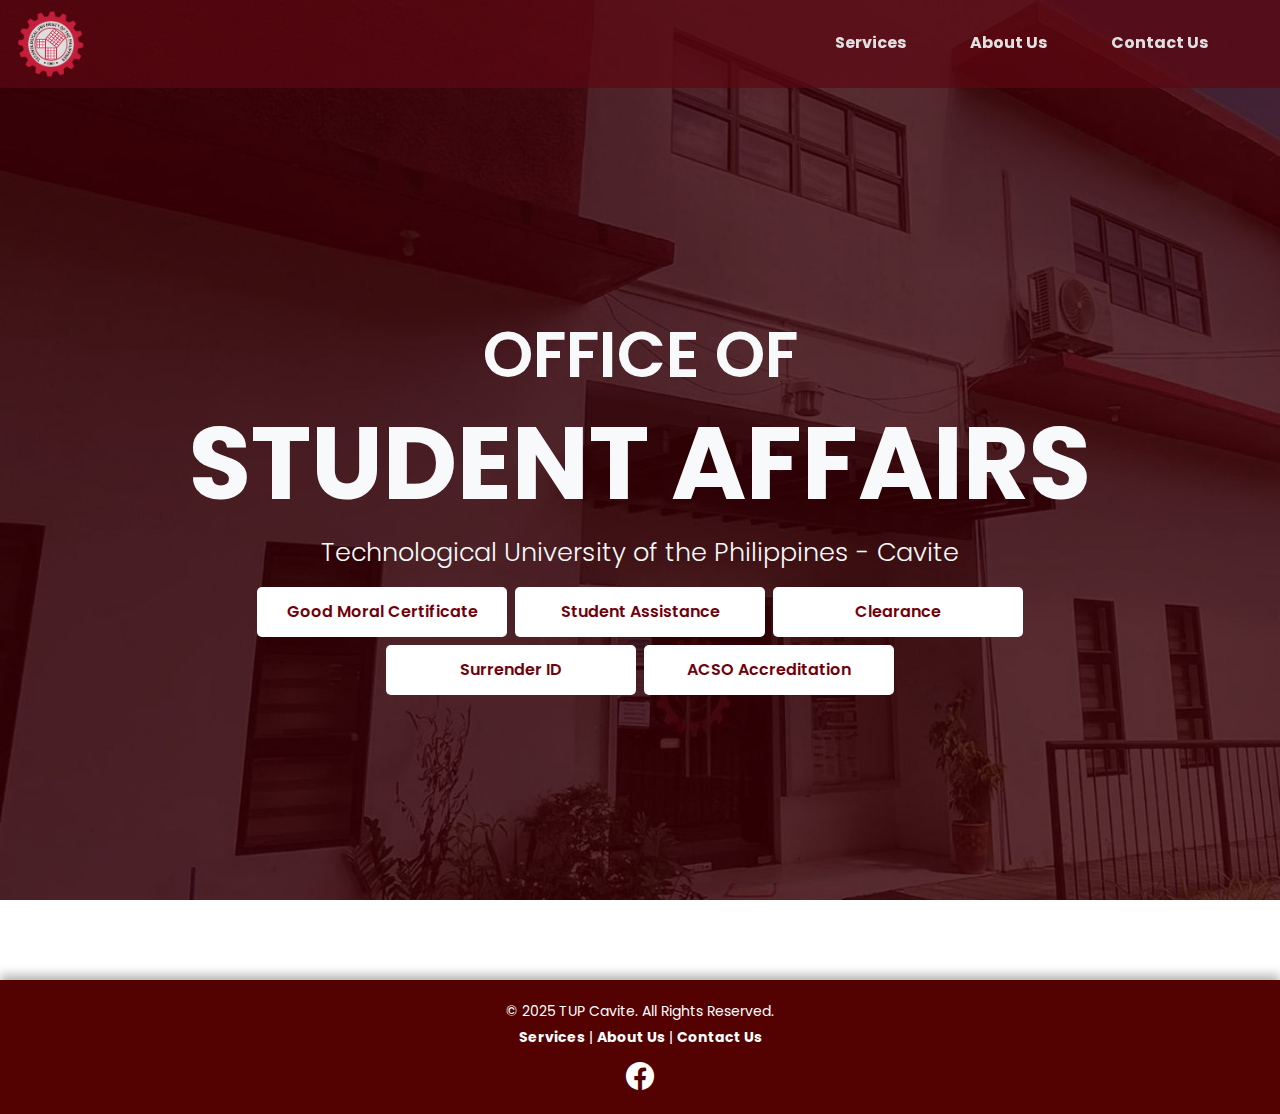
<file: index.html>
<!DOCTYPE html>
<html lang="en">
<head>
    <meta charset="UTF-8">
    <meta name="viewport" content="width=device-width, initial-scale=1.0">
    <meta name="description" content="Official website for the Office of Student Affairs at Technological University of the Philippines - Cavite.">
    <link href="https://cdn.jsdelivr.net/npm/bootstrap@5.3.3/dist/css/bootstrap.min.css" rel="stylesheet">
    <link rel="stylesheet" href="https://cdn.jsdelivr.net/npm/bootstrap-icons/font/bootstrap-icons.css">
    <script src="https://cdn.jsdelivr.net/npm/bootstrap@5.3.3/dist/js/bootstrap.bundle.min.js"></script>
    <link rel="stylesheet" href="style.css">
    <title>Office of Student Affairs</title>
</head>
<body>
    <nav class="navbar navbar-expand-md navbar-dark fixed-top w-100 p-1" id="navbar">
        <div class="container-fluid">
            <a href="https://www.tupcavite.edu.ph/" target="_blank" class="navbar-brand logo">
                <img src="logo.png" alt="School Logo">
            </a>
            <button class="navbar-toggler" type="button" data-bs-toggle="collapse" data-bs-target="#navbarNav" aria-controls="navbarNav" aria-expanded="false" aria-label="Toggle navigation">
                <span class="navbar-toggler-icon"></span>
            </button>
            <div class="fw-bold collapse navbar-collapse justify-content-end pe-5" id="navbarNav">
                <ul class="navbar-nav">
                    <li class="nav-item ms-5"> 
                        <a class="nav-link" href="index.html">Services</a>  
                    </li>
                    <li class="nav-item ms-5"> 
                        <a class="nav-link" href="about.html">About Us</a>
                    </li>
                    <li class="nav-item ms-5"> 
                        <a class="nav-link" href="contact.html">Contact Us</a>
                    </li>
                </ul>
            </div>
        </div>
    </nav>
    <div class="transition">
        <div class="extra-margin container-fluid text-center d-flex flex-column justify-content-center align-items-center min-vh-100 p-0">
            <div class="container-fluid d-flex justify-content-center align-items-center text-center w-100 p-0">
                <div class="row justify-content-center w-100 m-0">
                    <div class="col-12">
                        <div class="text-container">
                            <h3 class="fw-semibold">OFFICE OF</h3>
                            <h1 class="fw-bold">STUDENT AFFAIRS</h1>
                            <p class="fw-light">Technological University of the Philippines - Cavite</p>
                        </div>
                    </div>
                </div>
            </div>

            <div class="button-container d-flex flex-wrap justify-content-center gap-2 mt-0 mb-5">
                <a href="soon.html" class="btn btn-primary" aria-label="Request Good Moral Certificate">Good Moral Certificate</a>
                <a href="soon.html" class="btn btn-primary" aria-label="Student Assistance Services">Student Assistance</a>
                <a href="soon.html" class="btn btn-primary" aria-label="Clearance Application">Clearance</a>
                <a href="https://forms.gle/v8kPB5KNqXyPyprz7" target="_blank" class="btn btn-primary" aria-label="Surrender ID Form">Surrender ID</a>
                <a href="acso.html" class="btn btn-primary" aria-label="ACSO Accreditation">ACSO Accreditation</a>
            </div>    
        </div>
    </div>
    <script src="footer.js"></script>
</body>
</div>
</html>
</file>
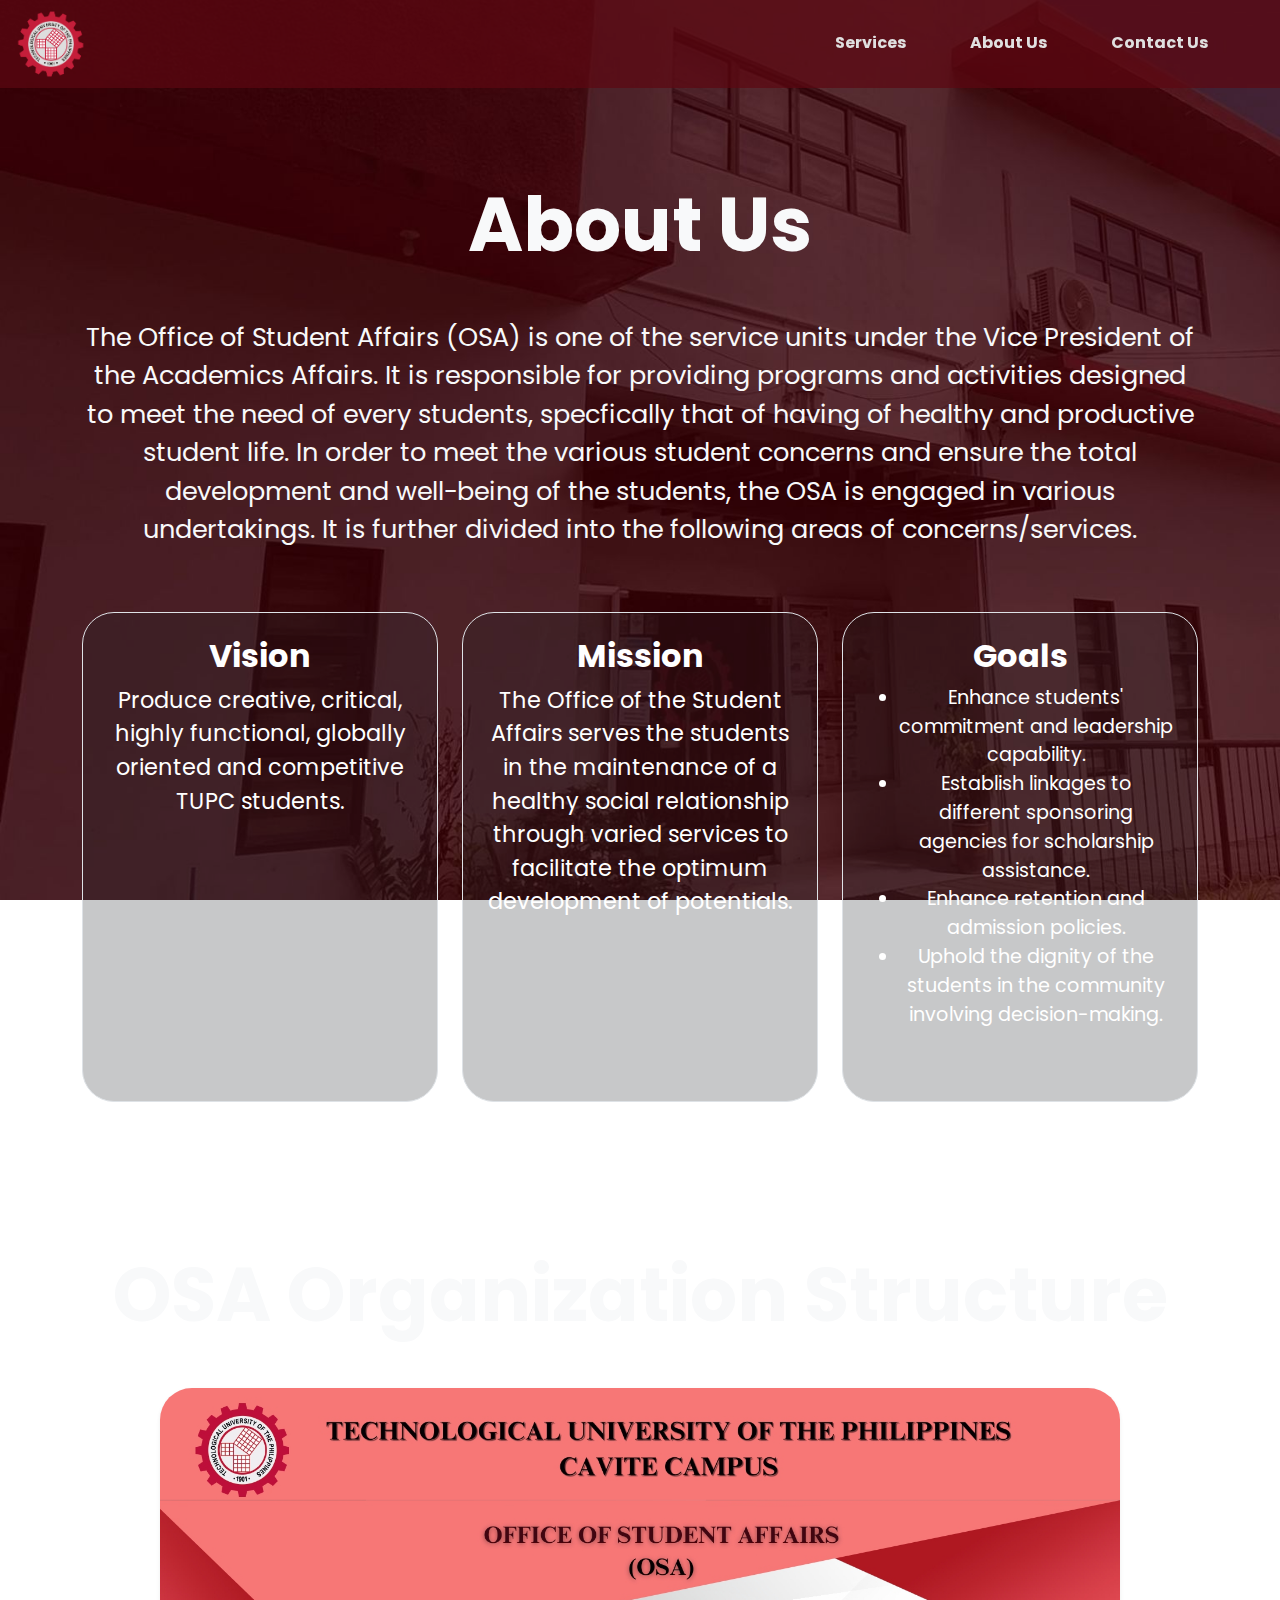
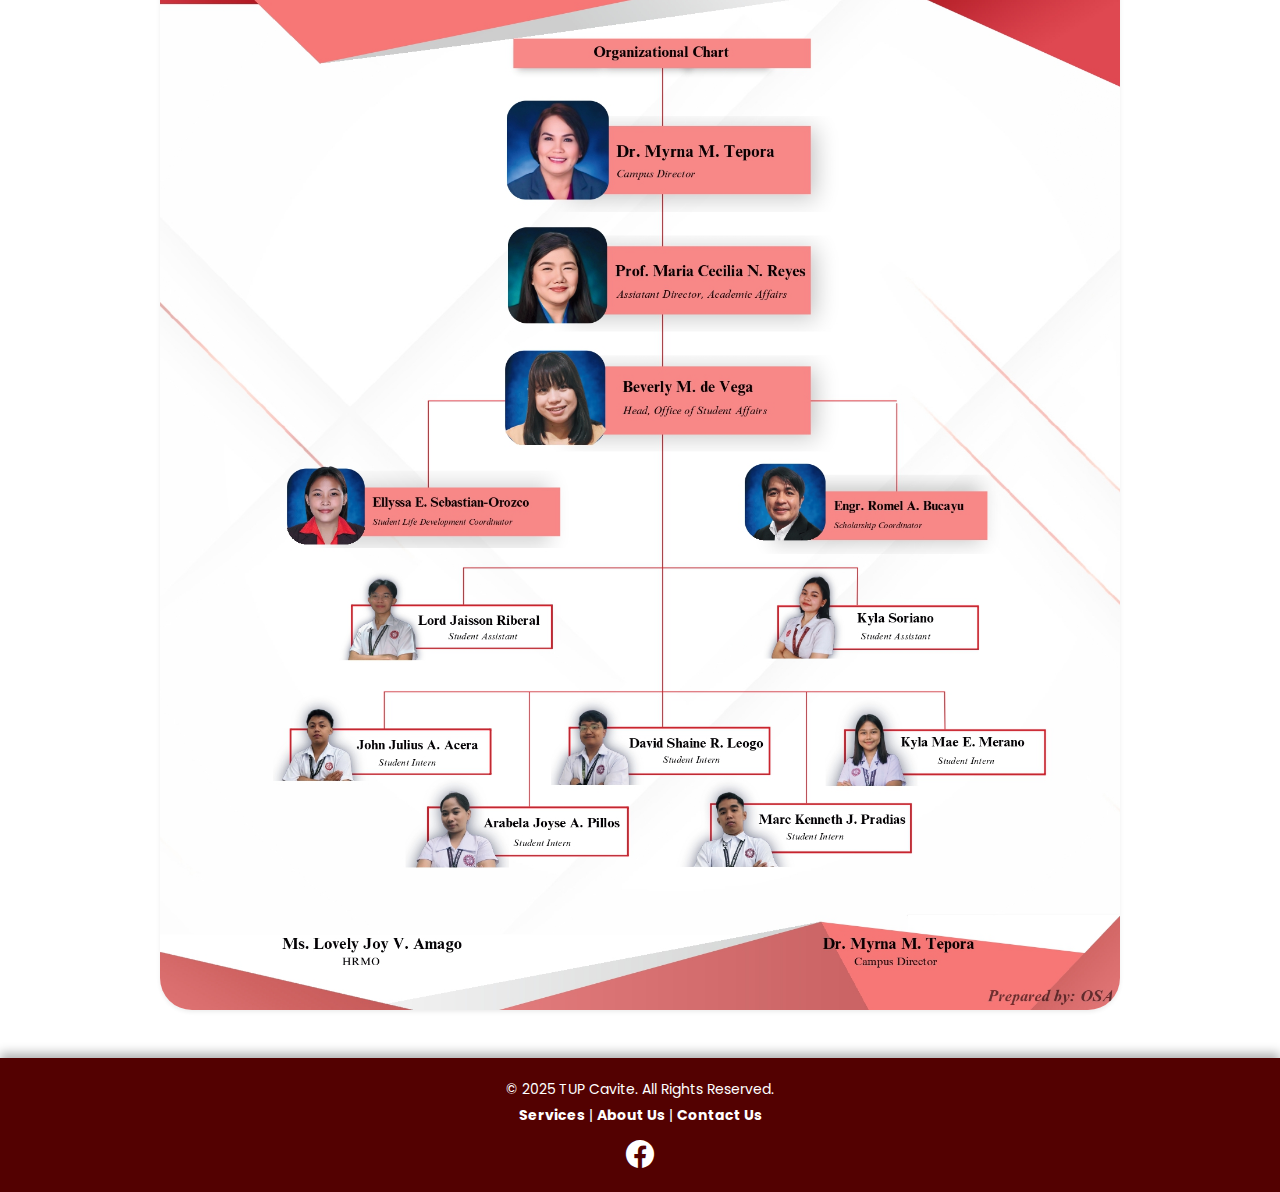
<file: about.html>
<!DOCTYPE html>
<html lang="en">
<head>
    <meta charset="UTF-8">
    <meta name="viewport" content="width=device-width, initial-scale=1.0">
    <meta name="description" content="Official website for the Office of Student Affairs at Technological University of the Philippines - Cavite.">
    <link href="https://cdn.jsdelivr.net/npm/bootstrap@5.3.3/dist/css/bootstrap.min.css" rel="stylesheet">
    <link rel="stylesheet" href="https://cdn.jsdelivr.net/npm/bootstrap-icons/font/bootstrap-icons.css">
    <script src="https://cdn.jsdelivr.net/npm/bootstrap@5.3.3/dist/js/bootstrap.bundle.min.js"></script>
    <link rel="stylesheet" href="style.css">
    <title>About Us</title>
</head>
<body>
    <nav class="navbar navbar-expand-md navbar-dark fixed-top w-100 p-1" id="navbar">
        <div class="container-fluid">
            <a href="https://www.tupcavite.edu.ph/" target="_blank" class="navbar-brand logo">
                <img src="logo.png" alt="School Logo">
            </a>
            <button class="navbar-toggler" type="button" data-bs-toggle="collapse" data-bs-target="#navbarNav" aria-controls="navbarNav" aria-expanded="false" aria-label="Toggle navigation">
                <span class="navbar-toggler-icon"></span>
            </button>
            <div class="fw-bold collapse navbar-collapse justify-content-end pe-5" id="navbarNav">
                <ul class="navbar-nav">
                    <li class="nav-item ms-5"> 
                        <a class="nav-link" href="index.html">Services</a>  
                    </li>
                    <li class="nav-item ms-5"> 
                        <a class="nav-link" href="about.html">About Us</a>
                    </li>
                    <li class="nav-item ms-5"> 
                        <a class="nav-link" href="contact.html">Contact Us</a>
                    </li>
                </ul>
            </div>
        </div>
    </nav>
    <div class="transition">
        <h1 class="about-us-h1 extra-margin fw-bold text-center mt-0">About Us</h1>
        <div class="container my-5">
            <div class="row">
                <div class="col-12 text-center">
                    <p>
                        The Office of Student Affairs (OSA) is one of the service units under the Vice President of the Academics Affairs. It is responsible for providing programs and activities designed to meet the need of every students, specfically that of having of healthy and productive student life. In order to meet the various student concerns and ensure the total development and well-being of the students, the OSA is engaged in various undertakings. It is further divided into the following areas of concerns/services.

                    </p>
                </div>
            </div>
        </div>
        <div class="container my-5">
            <div class="block vision-mission-goals row">
                <!-- Vision Column -->
                <div class="block col-md-4">
                    <div class="p-4 border rounded-5 bg-dark bg-opacity-25 text-white h-100 d-flex flex-column mb-5">
                        <h2 class="fw-bold">Vision</h2>
                        <p class="vgm-text flex-grow-1">Produce creative, critical, highly functional, globally oriented and competitive TUPC students.</p>
                    </div>
                </div>
                <!-- Mission Column -->
                <div class="block col-md-4">
                    <div class="p-4 border rounded-5 bg-dark bg-opacity-25 text-white h-100 d-flex flex-column mb-5">
                        <h2 class="fw-bold">Mission</h2>
                        <p class="vgm-text flex-grow-1">The Office of the Student Affairs serves the students in the maintenance of a healthy social relationship through varied services to facilitate the optimum development of potentials.</p>
                    </div>
                </div>
                <!-- Goals Column -->
                <div class="block col-md-4">
                    <div class="p-4 border rounded-5 bg-dark bg-opacity-25 text-white h-100 d-flex flex-column mb-5">
                        <h2 class="fw-bold">Goals</h2> <!-- fs-5 makes the heading smaller -->
                        <ul class="vgm-text mb-0 flex-grow-1 fs-6"> <!-- fs-6 makes list text smaller -->
                            <li>Enhance students' commitment and leadership capability.</li>
                            <li>Establish linkages to different sponsoring agencies for scholarship assistance.</li>
                            <li>Enhance retention and admission policies.</li>
                            <li>Uphold the dignity of the students in the community involving decision-making.</li>
                        </ul>
                    </div>
                </div>
                
        </div>

        </div>
        <div class="block">
            <h1 class="about-us-h1 fw-bold text-center mt-5 mb-5">OSA Organization Structure</h1>
        </div>
        <div class="block">
            <img src="OrgChart.jpg" class="img-fluid rounded-5 w-75 mb-5 shadow-sm hover-effect" alt="Office Image">
        </div>
    </div>
    <script src="footer.js"></script>

</body>

</html>
</file>
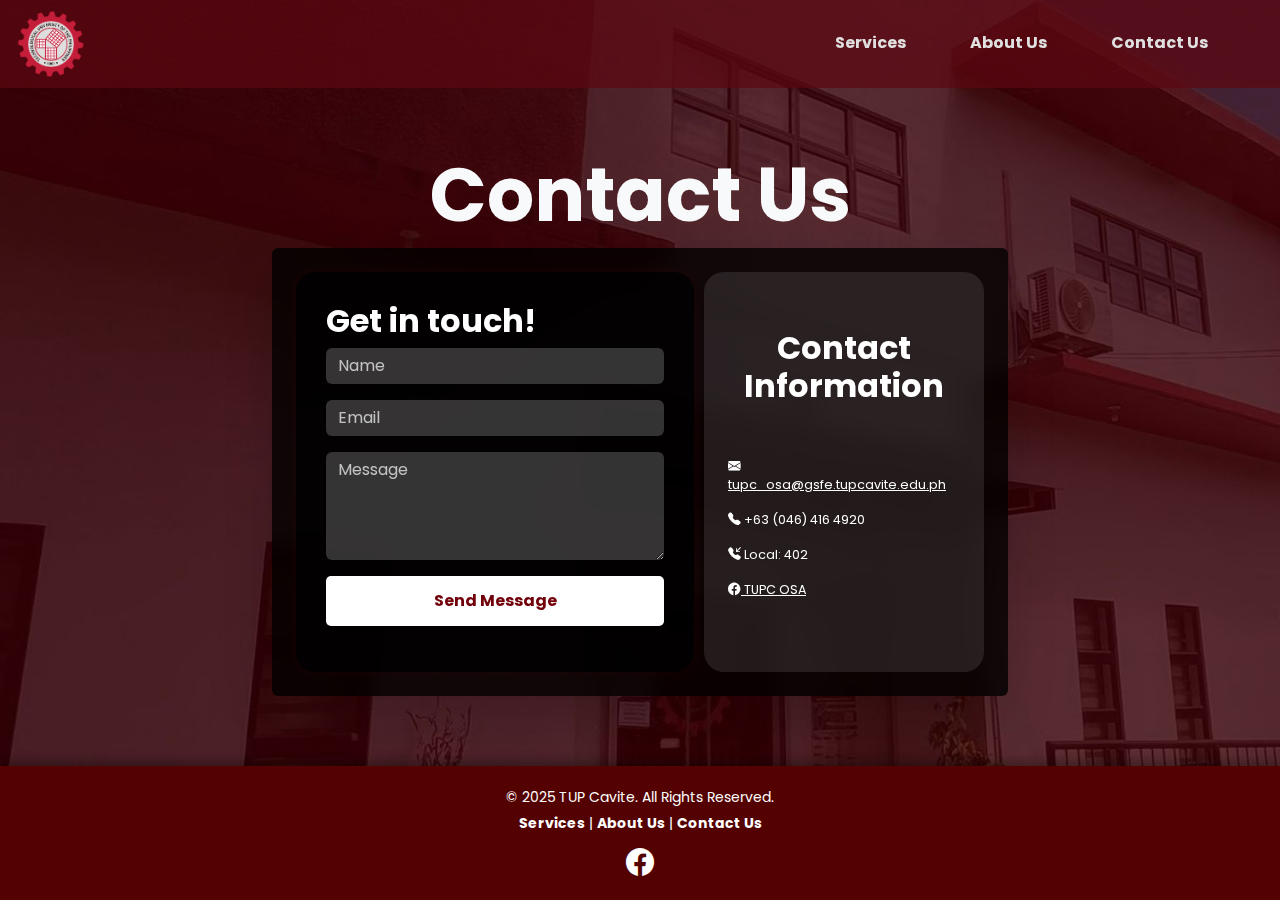
<file: contact.html>
<!DOCTYPE html>
<html lang="en">
<head>
    <meta charset="UTF-8">
    <meta name="viewport" content="width=device-width, initial-scale=1.0">
    <meta name="description" content="Official website for the Office of Student Affairs at Technological University of the Philippines - Cavite.">
    <link href="https://cdn.jsdelivr.net/npm/bootstrap@5.3.3/dist/css/bootstrap.min.css" rel="stylesheet">
    <link rel="stylesheet" href="https://cdn.jsdelivr.net/npm/bootstrap-icons/font/bootstrap-icons.css">
    <script src="https://cdn.jsdelivr.net/npm/bootstrap@5.3.3/dist/js/bootstrap.bundle.min.js"></script>
    <link rel="stylesheet" href="style.css">
    <title>Contact Us</title>
</head>
<body>
    <nav class="navbar navbar-expand-md navbar-dark fixed-top w-100 p-1" id="navbar">
        <div class="container-fluid">
            <a href="https://www.tupcavite.edu.ph/" target="_blank" class="navbar-brand logo">
                <img src="logo.png" alt="School Logo">
            </a>
            <button class="navbar-toggler" type="button" data-bs-toggle="collapse" data-bs-target="#navbarNav" aria-controls="navbarNav" aria-expanded="false" aria-label="Toggle navigation">
                <span class="navbar-toggler-icon"></span>
            </button>
            <div class="fw-bold collapse navbar-collapse justify-content-end pe-5" id="navbarNav">
                <ul class="navbar-nav">
                    <li class="nav-item ms-5"> 
                        <a class="nav-link" href="index.html">Services</a>  
                    </li>
                    <li class="nav-item ms-5"> 
                        <a class="nav-link" href="about.html">About Us</a>
                    </li>
                    <li class="nav-item ms-5"> 
                        <a class="nav-link" href="contact.html">Contact Us</a>
                    </li>
                </ul>
            </div>
        </div>
    </nav>
        <div class="transition">
            <h1 class="extra-margin contact-us-h1 fw-bold text-center mt-0">Contact Us</h1>
            <div class="container mt-2 pb-5">
                <div class="row justify-content-center">
                    <div class="col-md-10 col-lg-8">
                        <div class="contact-container d-flex flex-column flex-md-row shadow-lg p-4 rounded">
                            <!-- Left Side: Contact Form -->
                            <div class="contact-box text-white text-center flex-fill">
                                <h2 class="text-start fw-bold">Get in touch!</h2>
                                <form action="https://api.web3forms.com/submit" method="POST">
                                    <input type="hidden" name="access_key" value="4204f827-538e-410d-9ddc-4854f3fb3928">
                                    <input type="hidden" name="TUPC OSA" value="New Submission From Osa Website.">
                                    <div class="mb-3">
                                        <input type="text" class="form-control custom-red-border text-white" name="name" placeholder="Name" required>
                                    </div>
                                    <div class="mb-3">
                                        <input type="email" class="form-control custom-red-border text-white" name="email" placeholder="Email" required>
                                    </div>
                                    <div class="mb-3">
                                        <textarea class="form-control custom-red-border text-white" name="message" rows="4" placeholder="Message" required></textarea>
                                    </div>
                                    <button type="submit" class="btn btn-primary fw-bold">Send Message</button>
                                    <div id="result" class="mt-3"></div>
                                </form>
                            </div>
                            
                            <!-- Right Side: Contact Information -->
                            <div class="contact-info text-white text-start p-4 flex-fill">
                                <h2 class="text-center fw-bold">Contact Information</h2><br><br>
                                <p class="small"><i class="bi bi-envelope-fill"></i> <a href="mailto:tupc_osa@gsfe.tupcavite.edu.ph" class="text-white">tupc_osa@gsfe.tupcavite.edu.ph</a></p>
                                <p class="small"><i class="bi bi-telephone-fill"></i> +63 (046) 416 4920</p>
                                <p class="small"><i class="bi bi-telephone-inbound-fill"></i> Local: 402</p>
                                <p class="small"><i class="bi bi-facebook"></i><a href="https://www.facebook.com/tupc.osa" class="text-white" target="_blank"> TUPC OSA</a></p>
                            </div>
                        </div>
                    </div>
                </div>
            </div>
        </div>
    </div> <!-- Closes content-wrapper -->

    <script src="contact.js"></script>
    <script src="footer.js"></script>
</body>


</html>
</file>
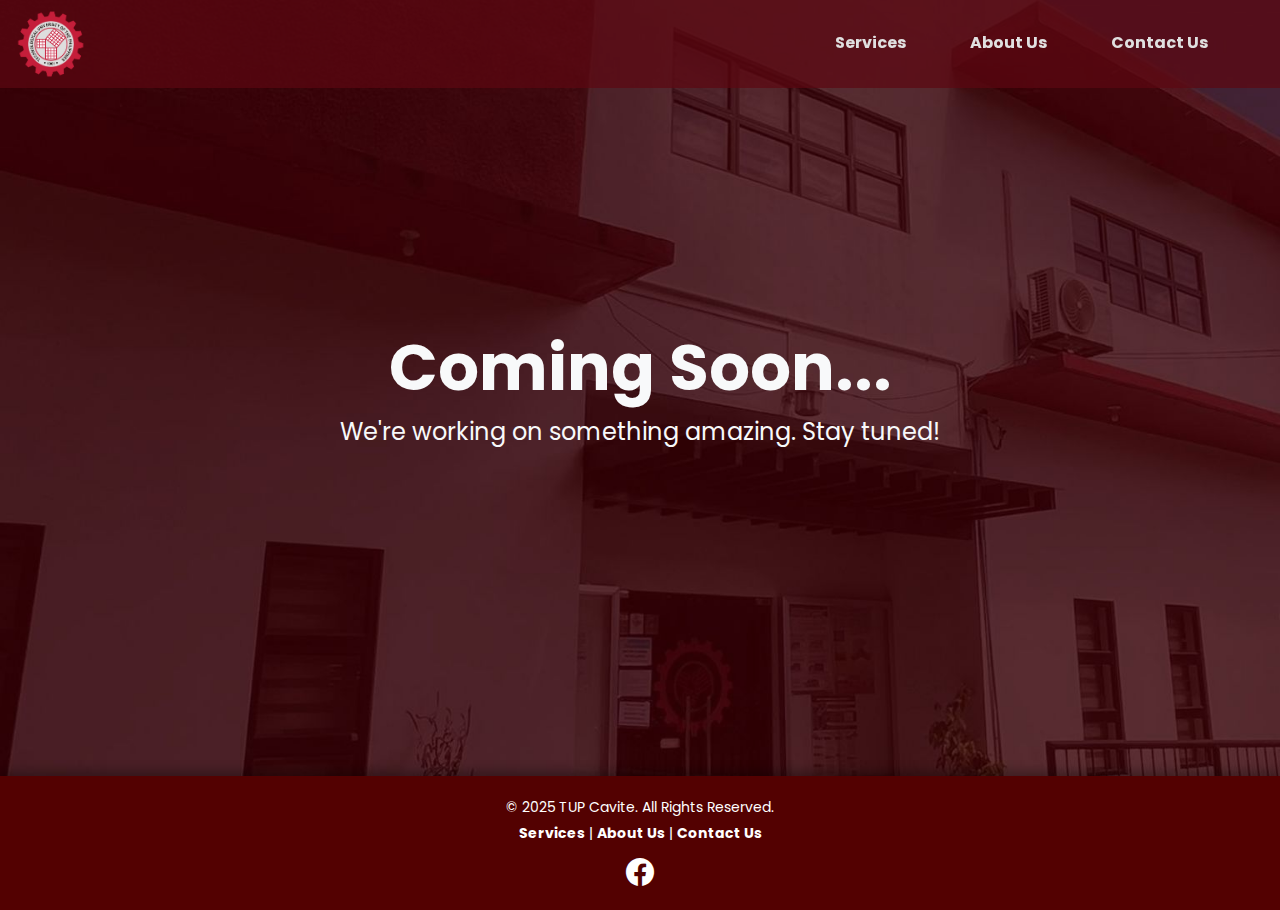
<file: soon.html>
<!DOCTYPE html>
<html lang="en">
<head>
    <meta charset="UTF-8">
    <meta name="viewport" content="width=device-width, initial-scale=1.0">
    <meta name="description" content="Official website for the Office of Student Affairs at Technological University of the Philippines - Cavite.">

    <link href="https://cdn.jsdelivr.net/npm/bootstrap@5.3.3/dist/css/bootstrap.min.css" rel="stylesheet">
    <link rel="stylesheet" href="https://cdn.jsdelivr.net/npm/bootstrap-icons/font/bootstrap-icons.css">
    <script src="https://cdn.jsdelivr.net/npm/bootstrap@5.3.3/dist/js/bootstrap.bundle.min.js"></script>
    <link rel="stylesheet" href="style.css">
    <title>Coming Soon...</title>
</head>
<body class="d-flex flex-column min-vh-100">
    <nav class="navbar navbar-expand-md navbar-dark fixed-top w-100 p-1" id="navbar">
        <div class="container-fluid">
            <a href="https://www.tupcavite.edu.ph/" target="_blank" class="navbar-brand logo">
                <img src="logo.png" alt="School Logo">
            </a>
            <button class="navbar-toggler" type="button" data-bs-toggle="collapse" data-bs-target="#navbarNav" aria-controls="navbarNav" aria-expanded="false" aria-label="Toggle navigation">
                <span class="navbar-toggler-icon"></span>
            </button>
            <div class="fw-bold collapse navbar-collapse justify-content-end pe-5" id="navbarNav">
                <ul class="navbar-nav">
                    <li class="nav-item ms-5"> 
                        <a class="nav-link" href="index.html">Services</a>  
                    </li>
                    <li class="nav-item ms-5"> 
                        <a class="nav-link" href="about.html">About Us</a>
                    </li>
                    <li class="nav-item ms-5"> 
                        <a class="nav-link" href="contact.html">Contact Us</a>
                    </li>
                </ul>
            </div>
        </div>
    </nav>

    <!-- Coming Soon Message -->
    <div class="transition ontainer d-flex flex-grow-1 flex-column justify-content-center align-items-center text-center">
        <h1 class="fw-bold display-3">Coming Soon...</h1>
        <p class="fs-4">We're working on something amazing. Stay tuned!</p>
    </div>
    <script src="footer.js"></script>
</body>
</html>
</file>
<file: style.css>
@import url('https://fonts.googleapis.com/css2?family=Poppins:wght@400;600;700&display=swap');

html, body {
    height: 100%;
    display: flex;
    flex-direction: column;
    margin: 0;
    padding-top: 10px;
    text-align: center;
    font-family: 'Poppins', sans-serif;
    background: url(main.jpg) no-repeat center center fixed;
    background-size: cover;
    color: #f8f9fa;
}

.extra-margin {
    margin-top: 60px !important;
}

.container {
    flex: 1;
}

.transition{
    animation: transitionIn 0.50s ease-in-out;
}

@keyframes transitionIn {
    from {
        opacity: 0;
        transform:rotateX(-10deg);
    }

    to {
        opacity: 1;
        transform: rotateX(0);
    }
}

/* Text Styling */
h1 {
    font-size: 8vw;
    font-weight: 700;
}

h3 {
    font-size: 5vw;
    font-weight: 600;
}

p {
    font-size: 2vw;
    font-weight: 400;
}

@media (max-width: 768px) {
    h1 { font-size: 17vw; }
    h3 { font-size: 9vw; }
    p { font-size: 3vw; }
}

/*Navbar*/
.navbar {            
    background-color: rgba(93, 7, 17, 0.7) !important; /* Dark red with low opacity */
    transition: background-color 0.3s ease;
    position: fixed;
    top: 0;
    left: 0;
    right: 0;
    display: flex;
    align-items: center;
    z-index: 1050; /* Ensure it stays on top of other content */
    width: 100%;
}

.navbar .nav-link {
    color: #E0E0E0 !important;
    transition: 0.3s ease;
    border-bottom: 3px solid transparent;
    display: inline-block;
}

.navbar .nav-link:hover {
    color: #ffffff !important;
    border-bottom: 3px solid #ad0124;
    transform: scale(1.1); /* Slightly increase size */
    transition: transform 0.3s ease; /* Smooth animation */
}

/* Styles for dropdown when minimized */
@media (max-width: 768px) {
    .navbar-collapse {
        background-color: white;
        padding: 10px;
        border-radius: 5px;
        text-align: center; /* Center text */
        z-index: 1050;
    }

    .navbar-nav {
        width: 100%;
        display: flex;
        flex-direction: column;
        align-items: center;
    }

    .navbar .nav-link {
        color: #72000a !important;
        width: 100%;
        text-align: center;
        padding: 10px 0;
    }

    .navbar .nav-link:hover {
        background-color: rgba(0, 0, 0, 0.1); /* Light gray background */
        color: gray !important;
        border-radius: 5px;
    }
}

/* Default logo size */
.logo img {
    width: 70px;
    height: auto;

}

/* Adjust logo size for smaller screens */
@media (max-width: 768px) {
    .logo img {
        width: 60px; /* Smaller size for mobile */
        height: auto; /* Keep the aspect ratio intact */
    }
}

@media (max-width: 480px) {
    .logo img {
        width:50px; /* Even smaller size for very small screens */
        height: auto;
    }
}

/* Button Styling */
.btn-primary {
    font-size: 16px;
    font-weight: 600;
    padding: 12px 15px;
    border-radius: 5px;
    background-color: #FFFFFF;
    color: #72000a;
    border: none;
    cursor: pointer;
    transition: background-color 0.3s ease, color 0.3s ease;
    width: 250px;
    height: 50px;
    text-align: center;
    display: flex;
    align-items: center;
    justify-content: center;
}

.btn-primary:hover {
    background-color: #E0E0E0;
    color: #000000;
    transform: scale(1.05);
}

.btn-primary:active {
    background-color: #C0C0C0 !important;
    color: #000000 !important;
    transform: scale(0.98);
}
.button-container{
    max-width: 850px;
}

.btn-primary:focus {
    outline: none;
    box-shadow: none;
}

@media (max-width: 480px) {
    .btn-primary {
        width: 100%;
    }
}


/* About Us Section */
.about-us-h1 {
    padding-top: 100px;
    font-size: clamp(28px, 8vw, 75px); /* Adjusts based on screen size */
    font-weight: 500;
    display: block; /* Ensures it doesn't exceed the screen width */
    text-wrap: balance; /* Improves text wrapping */
    text-align: center; /* Ensures centering */
    word-break: break-word; /* Prevents overflow */
}

.vgm-text {
    font-size: 1.4rem;
    line-height: 1.5;
}

.vgm-text li {
    font-size: 1.2rem;
}

.hover-effect {
    transition: transform 0.3s ease-in-out, box-shadow 0.3s ease-in-out;
}

.hover-effect:hover {
    transform: scale(1.04);
    box-shadow: 0 10px 30px rgba(0, 0, 0, 0.5);
}

.vision-mission-goals .p-4 {
    transition: transform 0.3s ease-in-out, box-shadow 0.3s ease-in-out;
}

.vision-mission-goals .p-4:hover {
    transform: scale(1.05);
    box-shadow: 0 10px 20px rgba(255, 255, 255, 0.2);
}

@keyframes appear {
    from {
        opacity: 0;
        scale: 0.5;
    }
    to {
        opacity: 1;
        transform: 1;
    }
}
.block {
    animation:appear 5s linear;
    animation-timeline: view();
    animation-range: entry 0% cover 40%;    
}
@media (max-width: 768px) {
    .vision-mission-goals .col-md-4 {
        width: 100%; /* Stack the columns vertically */
        margin-bottom: 20px; /* Add spacing between boxes */
    }

    .about-us-h1 {
        padding-top: 80px; /* Reduce top padding on smaller screens */
        font-size: clamp(24px, 6vw, 60px); /* Adjust heading size */
    }

    .vgm-text {
        font-size: 1.2rem; /* Reduce text size for readability */
    }

    .vgm-text li {
        font-size: 1rem;
    }
}


/* Contact Us */
.contact-us-h1 {
    padding-top: 70px;
    font-size: clamp(28px, 8vw, 75px); /* Adjusts based on screen size */
    font-weight: 500;
    display: block; /* Ensures it doesn't exceed the screen width */
    text-wrap: balance; /* Improves text wrapping */
    text-align: center; /* Ensures centering */
    word-break: break-word; /* Prevents overflow */
}

.contact-container {
    display: flex;
    justify-content: center;
    align-items: center;
    background: rgba(0, 0, 0, 0.8);
    border-radius: 20px;
    backdrop-filter: blur(10px);
    padding: 10px;
    align-items: stretch;
}
.contact-info {
    background: rgba(255, 255, 255, 0.1);
    border-radius: 20px;
    padding: 20px;
    margin-left: 10px;
    min-width: 280px;
    font-size: 0.9rem;
    display: flex;
    flex-direction: column;
    justify-content: center;
    flex-grow: 1;
}
.contact-box {
    background: rgba(0, 0, 0, 0.8);
    padding: 30px;
    border-radius: 20px;
    max-width: 500px;
    width: 100%;
    box-shadow: 0 0 15px rgba(82, 0, 0, 0.2);
    display: flex;
    flex-direction: column;
    flex-grow: 1;
}
.contact-box input, .contact-box textarea {
    background: rgba(255, 255, 255, 0.2);
    border: none;
    color: #fff;
}
.contact-box input::placeholder, .contact-box textarea::placeholder {
    color: rgba(255, 255, 255, 0.7);
}
.contact-box input:focus, .contact-box textarea:focus {
    background: rgba(255, 255, 255, 0.3);
    color: #fff;
}
.contact-box button {
    background: #ffffff;
    border: none;
    width: 100%;
    padding: 10px;
    font-weight: bold;
}
.custom-red-border:focus {
    border-color: red !important;
    box-shadow: 0 0 5px rgba(255, 0, 0, 0.5) !important;
}

/* Footer */
.bg-dark-red {
    background-color: #530101 !important;
    color: white !important;
}

.footer {
    width: 100%;
    box-shadow: 0 -5px 10px rgba(0, 0, 0, 0.3);
}

.footer a {
    color: #ffffff;
    text-decoration: none;
    font-weight: bold;
    transition: color 0.3s;
}

.footer a:hover {
    text-decoration: underline;
}

.footer p {
    margin: 5px 0;
    font-size: 14px;
}
</file>
